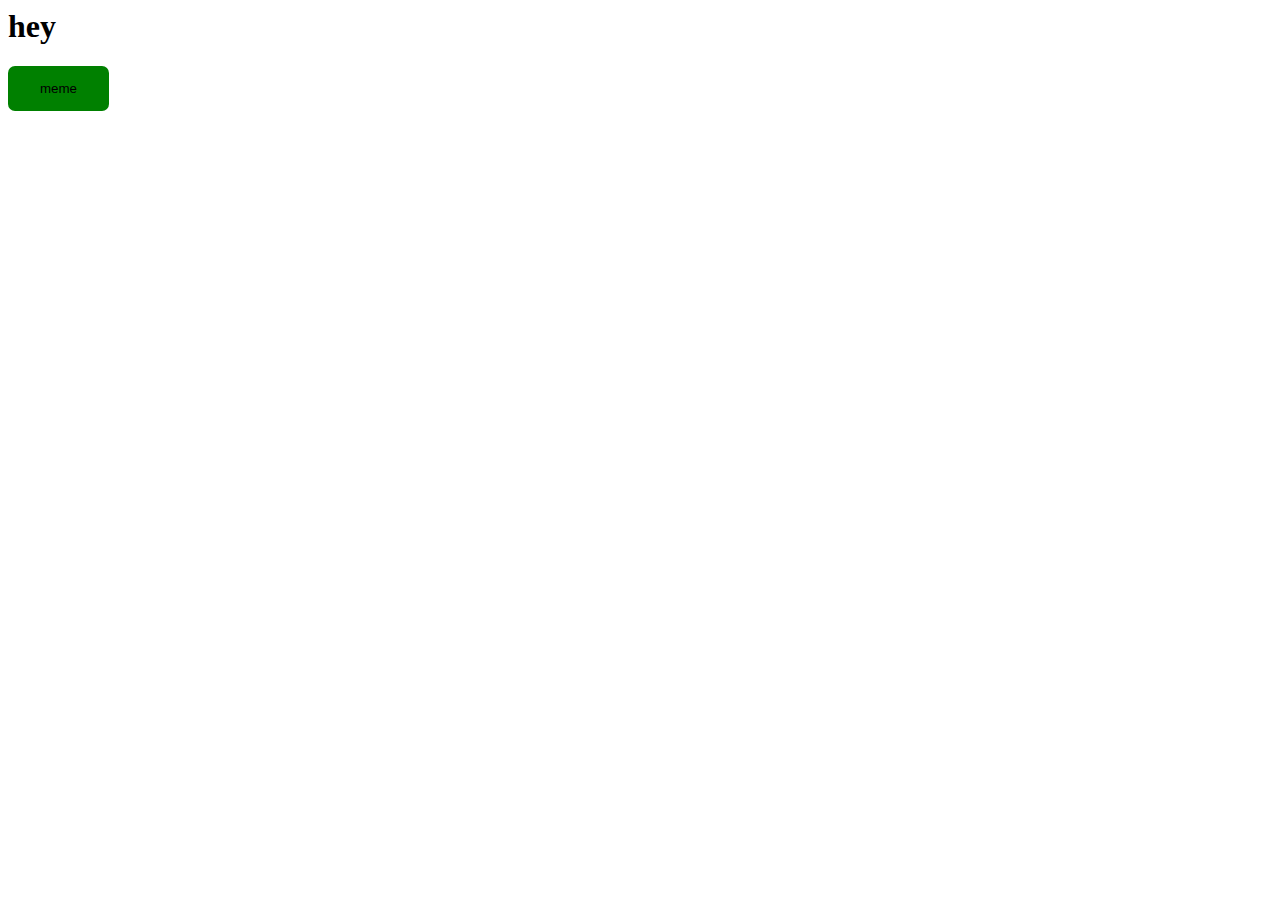
<file: index.html>
<html>

<head>
    <title>Project Lancelot</title>
    <link rel="stylesheet" type="text/css" href="css\index.css">
    <script src="js\index.js"></script>
</head>

<body>
<div id="sidebar"></div>
<h1 id="name">hey</h1>
<button onclick="scrollGithub ()" class="button">meme</button>


</body>

<html>
</file>
